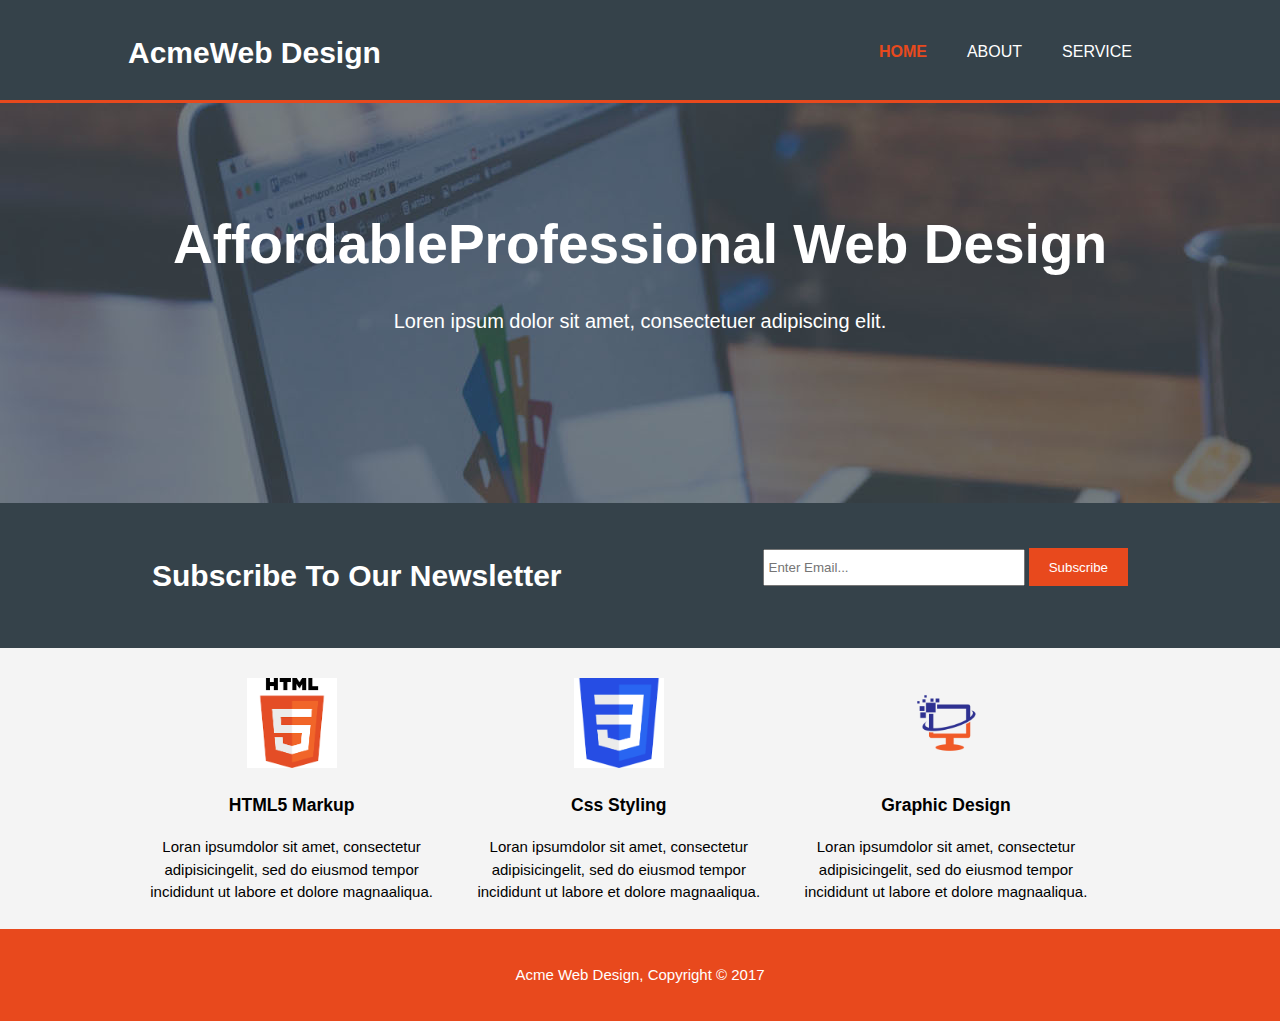
<file: index.html>
<!DOCTYPE html>
<html>
<head>
	<meta charset="utf-8">
	<meta name="viewport" content="widthdevice-width">
	<meta name="description" content="Affordable and professional web design">
	<meta name="keywords" content="web design, affordable web design, proffesional wed design">
	<meta name="author" content="Brad Traversy">
	<title>Acme Web Design | Welcome</title>
	<link rel="stylesheet" href="./css/style.css">
</head>
<body>
	<header>
	  <div class="container">
	  <div id="branding">
	 	 <h1><span class="highlight">Acme</span>Web Design</h1>
	  </div>
		<nav>
		 <u1>
			<li class="current"><a href="index.html">Home</a></li>
			<li><a href="about.html">About</a></li>
			<li><a href="service.html">Service</a></li>
        </u1>
       </nav>
    </div>
 </header>

 <section id="showcase">
 	 <div class="container">
 	 	<h1>AffordableProfessional Web Design</h1>
 	 	<p>Loren ipsum dolor sit amet, consectetuer adipiscing elit.</p>
 	 </div>
 </section>

 <section id="newsletter">
 	<div class="container">
 		<h1>Subscribe To Our Newsletter</h1>
 	    <form>
 	    	<input type="email" placeholder="Enter Email...">
 	    	<button type="submit" class="button_1">Subscribe</button>
 	    </form>
 	 </div>
 	</section>

 	<section id="boxes">
 		<div class="container">
 			<div class="box">
 				<img src="./img/html.png">
 				<h3>HTML5 Markup</h3>
 				<p>Loran ipsumdolor sit amet, consectetur adipisicingelit, sed do eiusmod tempor incididunt ut labore et dolore magnaaliqua.</p>
 			</div>
 			<div class="box">
 				<img src="./img/css3.png">
 				<h3>Css Styling</h3>
 				<p>Loran ipsumdolor sit amet, consectetur adipisicingelit, sed do eiusmod tempor incididunt ut labore et dolore magnaaliqua.</p>
 				
 				
 			</div>
 			<div class="box">
 				<img src="./img/graphicdesign.png">
 				<h3>Graphic Design</h3>
 				<p>Loran ipsumdolor sit amet, consectetur adipisicingelit, sed do eiusmod tempor incididunt ut labore et dolore magnaaliqua.</p>
 			</div>
 		</div>
 	</section>

 	<footer>
 		<p>Acme Web Design, Copyright &copy; 2017</p>

</body>
</html>
</file>
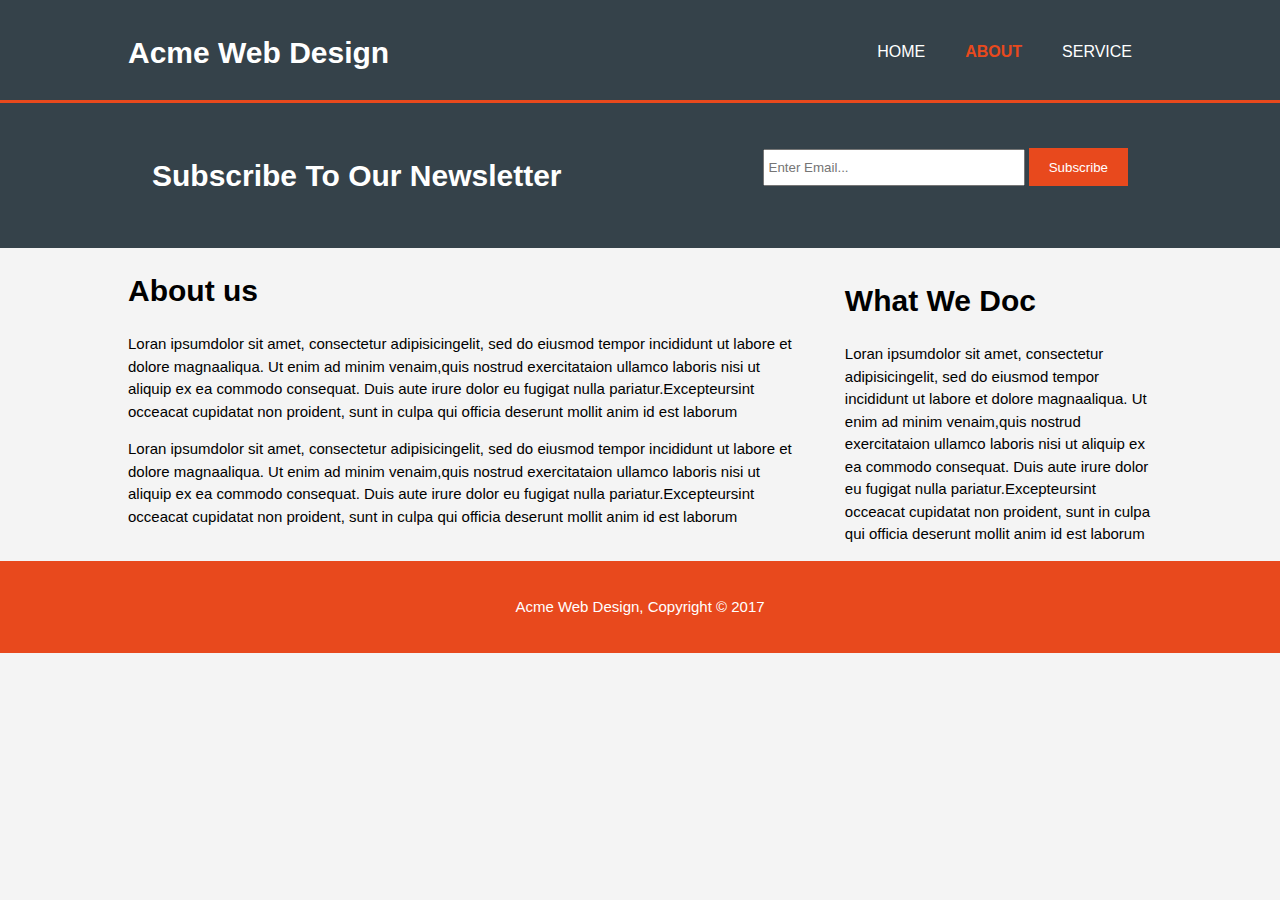
<file: about.html>
<!DOCTYPE html>
<html>
<head>
	<meta charset="utf-8">
	<meta name="viewport" content="widthdevice-width">
	<meta name="description" content="Affordable and professional web design">
	<meta name="keywords" content="web design, affordable web design, proffesional wed design">
	<meta name="author" content="Brad Traversy">
	<title>Acme Web Design | About</title>
	<link rel="stylesheet" href="./css/style.css">
</head>
<body>
	<header>
	  <div class="container">
	  <div id="branding">
	 	 <h1><span class="highlight">Acme</span> Web Design</h1>
	  </div>
		<nav>
		 <u1>
			<li><a href="index.html">Home</a></li>
			<li class="current"><a href="about.html">About</a></li>
			<li><a href="service.html">Service</a></li>
        </u1>
       </nav>
    </div>
 </header>

 <section id="newsletter">
 	<div class="container">
 		<h1>Subscribe To Our Newsletter</h1>
 	    <form>
 	    	<input type="email" placeholder="Enter Email...">
 	    	<button type="submit" class="button_1">Subscribe</button>
 	    </form>
 	 </div>
 	</section>

 	<section id="main">
 		<div class="container">
 			<article id="main-col">
 				<h1 class="page-title">About us</h1>
 				<p>
 				   Loran ipsumdolor sit amet, consectetur adipisicingelit, sed do eiusmod tempor incididunt ut labore et dolore magnaaliqua. Ut enim ad minim venaim,quis nostrud exercitataion ullamco laboris nisi ut aliquip ex ea commodo consequat. Duis aute irure dolor eu fugigat nulla pariatur.Excepteursint occeacat cupidatat non proident, sunt in culpa qui officia deserunt mollit anim id est laborum
 				</p>
 				<p>
 					Loran ipsumdolor sit amet, consectetur adipisicingelit, sed do eiusmod tempor incididunt ut labore et dolore magnaaliqua. Ut enim ad minim venaim,quis nostrud exercitataion ullamco laboris nisi ut aliquip ex ea commodo consequat. Duis aute irure dolor eu fugigat nulla pariatur.Excepteursint occeacat cupidatat non proident, sunt in culpa qui officia deserunt mollit anim id est laborum
 				</p>	
 			</article>

 			<aside id="sidebar">
 				<div class="dark">
 				<h1>What We Doc</h1>
 				<p>Loran ipsumdolor sit amet, consectetur adipisicingelit, sed do eiusmod tempor incididunt ut labore et dolore magnaaliqua. Ut enim ad minim venaim,quis nostrud exercitataion ullamco laboris nisi ut aliquip ex ea commodo consequat. Duis aute irure dolor eu fugigat nulla pariatur.Excepteursint occeacat cupidatat non proident, sunt in culpa qui officia deserunt mollit anim id est laborum</p>
 			</aside>
 		</div>
	</section>

 	<footer>
 		<p>Acme Web Design, Copyright &copy; 2017</p>
 	</footer>

</body>
</html>
</file>
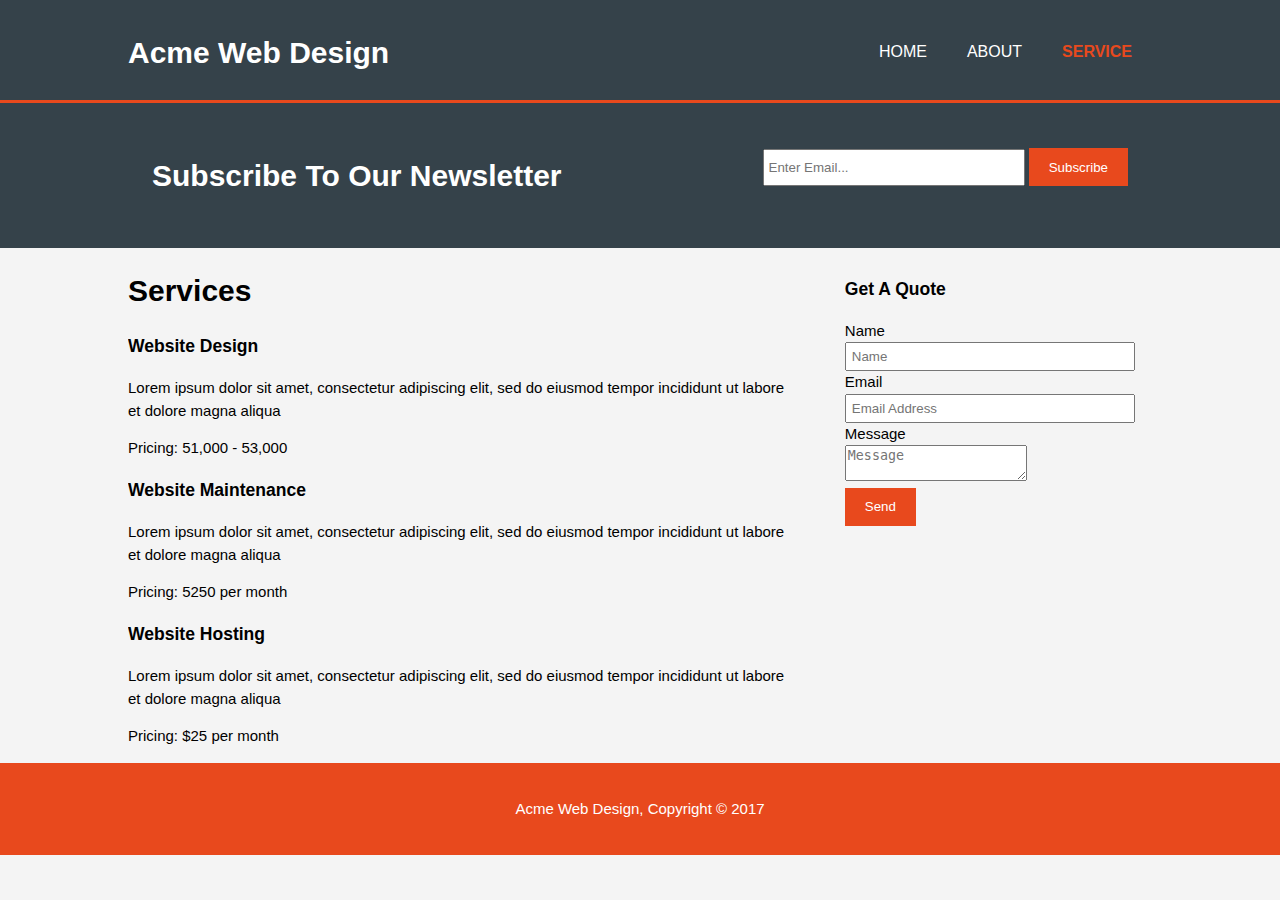
<file: service.html>
<!DOCTYPE html>
<html>
<head>
	<meta charset="utf-8">
	<meta name="viewport" content="widthdevice-width">
	<meta name="description" content="Affordable and professional web design">
	<meta name="keywords" content="web design, affordable web design, proffesional wed design">
	<meta name="author" content="Brad Traversy">
	<title>Acme Web Design | Services</title>
	<link rel="stylesheet" href="./css/style.css">
</head>
<body>
	<header>
	  <div class="container">
	  <div id="branding">
	 	 <h1><span class="highlight">Acme</span> Web Design</h1>
	  </div>
		<nav>
		 <u1> 
			<li><a href="index.html">Home</a></li>
			<li><a href="about.html">About</a></li>
			<li class="current"><a href="service.html">Service</a></li>
        </u1>
       </nav>
    </div>
 </header>

 <section id="newsletter">
 	<div class="container">
 		<h1>Subscribe To Our Newsletter</h1>
 	    <form>
 	    	<input type="email" placeholder="Enter Email...">
 	    	<button type="submit" class="button_1">Subscribe</button>
 	    </form>
 	 </div>
 </section>

 	<section id="main">
 		<div class="container">
 		<article id="main-col">
 		 <h1 class="page-title">Services</h1>
 			<u1 id="services">
 			    <li>
 			    	<h3>Website Design</h3>
 				<p>Lorem ipsum dolor sit amet, consectetur adipiscing elit, sed do eiusmod tempor incididunt ut labore et dolore magna aliqua</p>
 				<p>Pricing: 51,000 - 53,000</p>
 				</li>
 				<li>
 			    	<h3>Website Maintenance</h3>
 				<p>Lorem ipsum dolor sit amet, consectetur adipiscing elit, sed do eiusmod tempor incididunt ut labore et dolore magna aliqua</p>
 				<p>Pricing: 5250 per month</p>
 				</li>
 				<li>
 			    	<h3>Website Hosting</h3>
 				<p>Lorem ipsum dolor sit amet, consectetur adipiscing elit, sed do eiusmod tempor incididunt ut labore et dolore magna aliqua</p>
 				<p>Pricing: $25 per month</p>
 				</li>
 			 </u1>
 		</article>

 		<aside id="sidebar">
 			<div class="dark">
 			<h3>Get A Quote </h3>
 			<form class="quote">
 			<div>
 				<label>Name</label><br>
 				<input type="text" placeholder="Name">
 			</div>
 			<div>
 				<label>Email</label><br>
 				<input type="email" placeholder="Email Address">
 			</div>
 			<div>
 				<label>Message</label><br>
 				<textarea placeholder="Message"></textarea>
 			</div>
 			<button class="button_1" type="submit">Send</button>
 		</form>			
 		</aside>
 	</section>

 	<footer>
 		<p>Acme Web Design, Copyright &copy; 2017</p>

</body>
</html>
</file>
<file: css/style.css>
body{
	font-family: Arial,Helvetica,sans-serif;
	font-size:15px;
	line-height:1.5;
	padding:0; 
	margin:0; 
	background-color:#f4f4f4f4;
}

/* Global */
.container{
	width:80%;
	margin:auto;
	overflow:hidden;
}

u1{
	margin:0;
	padding:0;
}

.button_1{
	height:38px;
	background:#e8491d;
	border:0;
	padding-left:20px;
	padding-right:20px;
	color:#ffffff;<div>

}

/* Header */
header{
	background:#35424a;
	color:#ffffff;
	padding-top:30px;
	min-height:70px;
	border-bottom:#e8491d 3px solid;
}

header a{
	color:#ffffff;
	text-decoration:none;
	text-transform: uppercase;
	font-size:16px;
}

header u1{
	margin:0;
	padding:0;
}

header li{
	float:left;
	display:inline;
	padding:0 20px 0 20px;
}

header #branding{
	float:left;
}

header #branding h1{
	margin:0;
}

header nav{
	float:right;
	margin-top:10px;
}

header.highlight, header .current a{
	color:#e8491d;
	font-weight: bold;
}

header a:hover{
	color:#cccccc;
	font-weight:bold;
}

/* Showcase */
#showcase{
	min-height:400px;
	background:url('../img/showcase.jpg') no-repeat 0 -200px;
	text-align:center;
	color:#ffffff;
}

#showcase h1{
	margin-top:100px;
	font-size:55px;
	margin-bottom:10px;
}

#showcase p{
	font-size:20px;
}

#newsletter{
	padding:30px;
	color:#ffffff;
	background:#35424a
}

#newsletter h1{
	float:left;
}

#newsletter form{
	float:right;
	margin-top:15px;
}

#newsletter input[type="email"]{
	padding:4px;
	height:25px;
	width:250px;
}
   
 /* Boxes */
 #boxes{
 	margin-top:20px;
 }

 #boxes .box{
 	float:left;
 	text-align: center;
 	width:30%;
 	padding:10px;
 }

 #boxes .box img{
 	width:90px;
 }

 /* Side bar */
 aside#sidebar{
 	float:right;
 	width:30%;
 	margin-top:10px;
 }

 aside#sidebar .quote input, aside#sidebar .quotetextarea{
 	width:90%;
 	padding:5px;
 }

 /* Main-col */
 article#main-col{
 	float:left;
 	width:65%;
 }

 /* Services */
 u1services li{
 	list-style: none;
 	padding:20px;
 	border: #cccccc solid 1px;
 	margin-bottom:5px;
 	background:#e6e6e6;
}
 footer{
 	padding:20px;
 	color:#ffffff;
 	background-color:#e8491d;
 	text-align:center;
}
</file>
